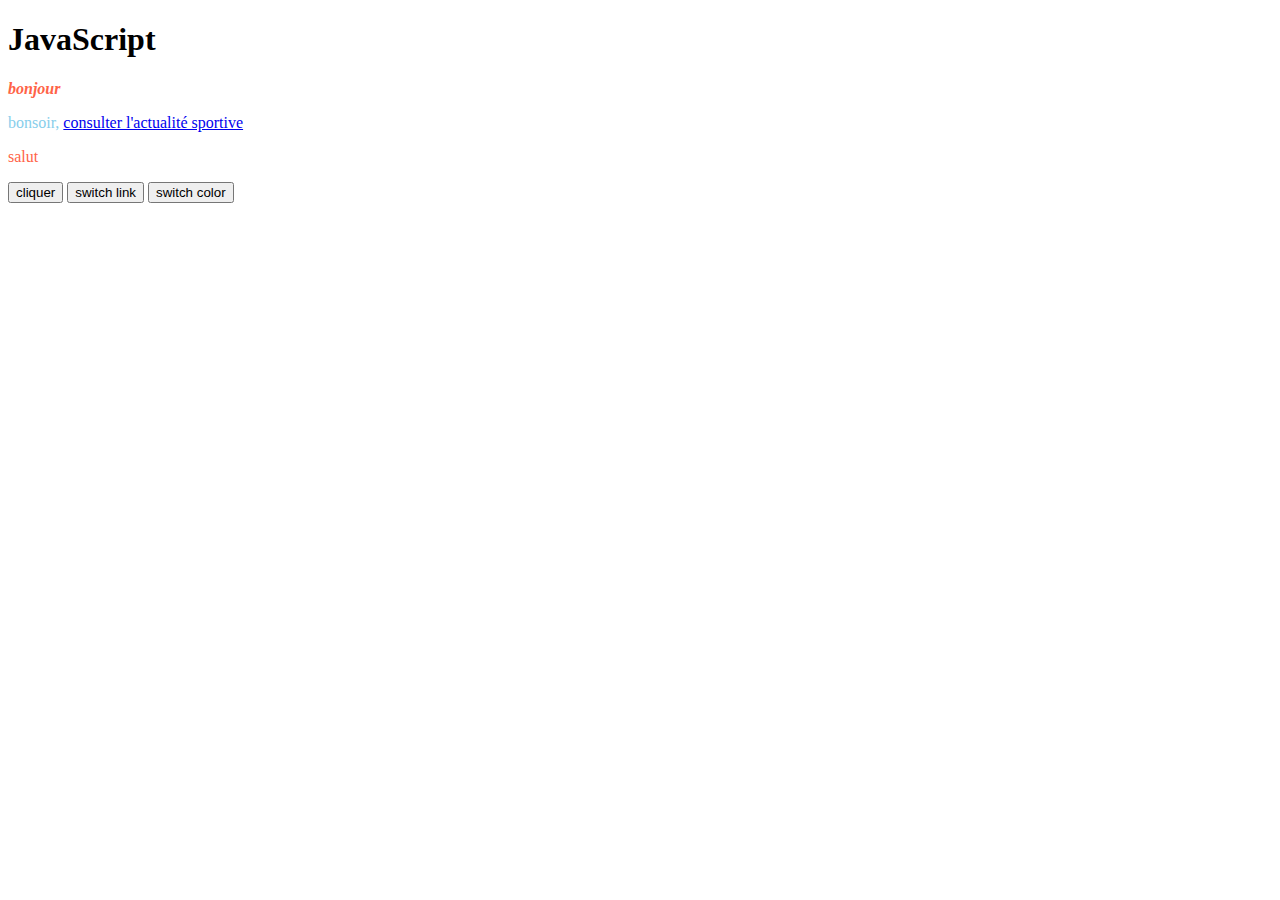
<file: index.html>
<!DOCTYPE html>
<html lang="fr">
  <head>
    <meta charset="UTF-8" />
    <meta name="viewport" content="width=device-width, initial-scale=1.0" />
    <link rel="stylesheet" href="style.css">
    <link rel="shortcut icon" href="#" type="image/x-icon">
    <title>Cours JavaScript</title>
  </head>
  <body>
    <h1>JavaScript</h1>
    <div id="intro">
        <p class="rouge gras">bonjour</p>
        <p class="bleu">bonsoir, <a href="http://www.francefootball.fr" target="_blank">consulter l'actualité sportive</a></p>
        <p class="rouge">salut</p>
    </div>
    <button onclick="afficherMessage()">
        cliquer
    </button>
    <button onclick="switchLink()">switch link</button>
    <button onclick="switchColor()">switch color</button>
    <script src="./script.js"></script>
  </body>
</html>
</file>
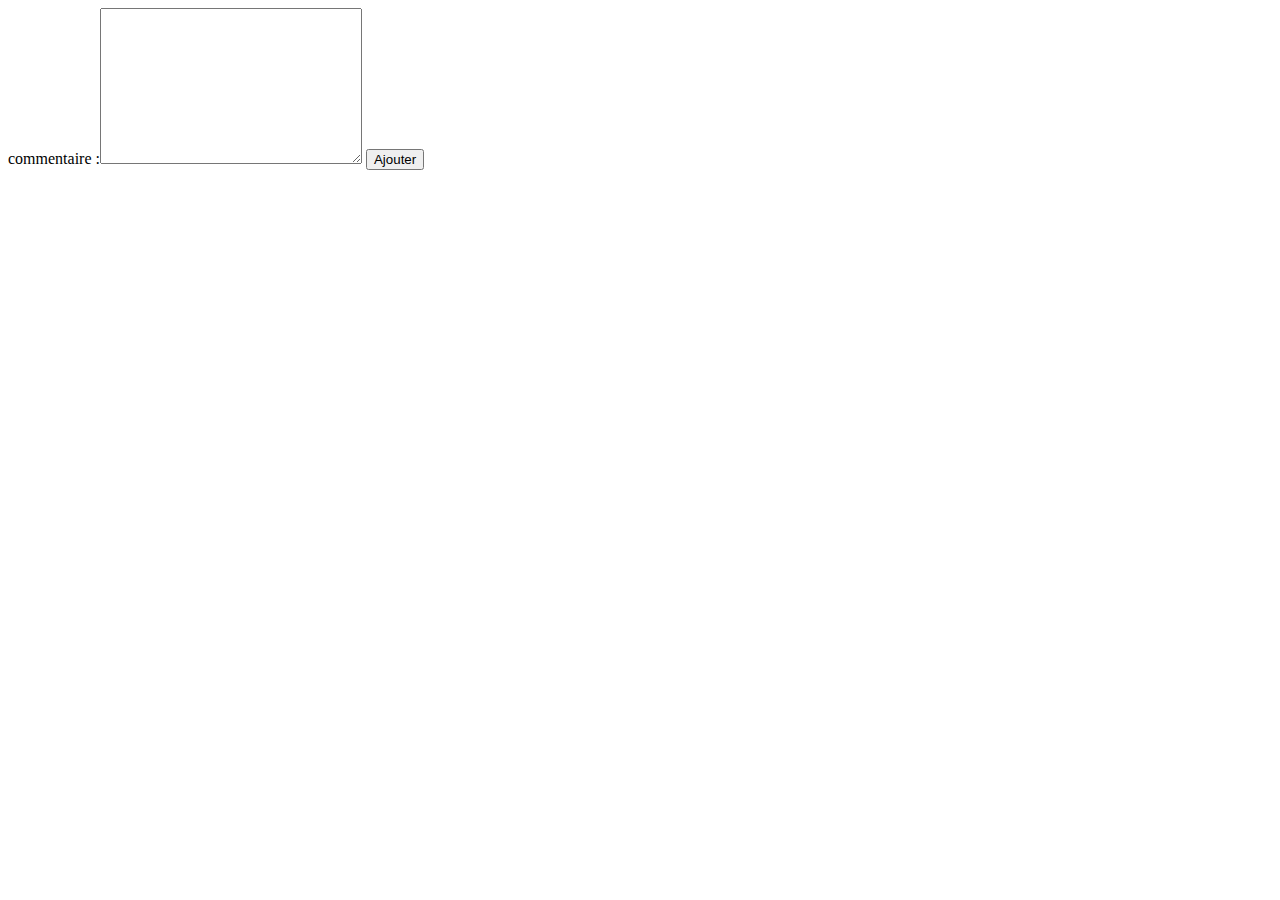
<file: commentaire.html>
<!DOCTYPE html>
<html lang="fr">
  <head>
    <meta charset="UTF-8" />
    <meta name="viewport" content="width=device-width, initial-scale=1.0" />
    <title>Commentaire</title>
  </head>
  <body>
    <label for="newComment">commentaire :</label
    ><textarea
      name="commentaire"
      id="newComment"
      cols="30"
      rows="10"
    ></textarea>
    <button id="submit">Ajouter</button>
    <div id="comments"></div>
    <script src="./commentaire.js"></script>
  </body>
</html>
</file>
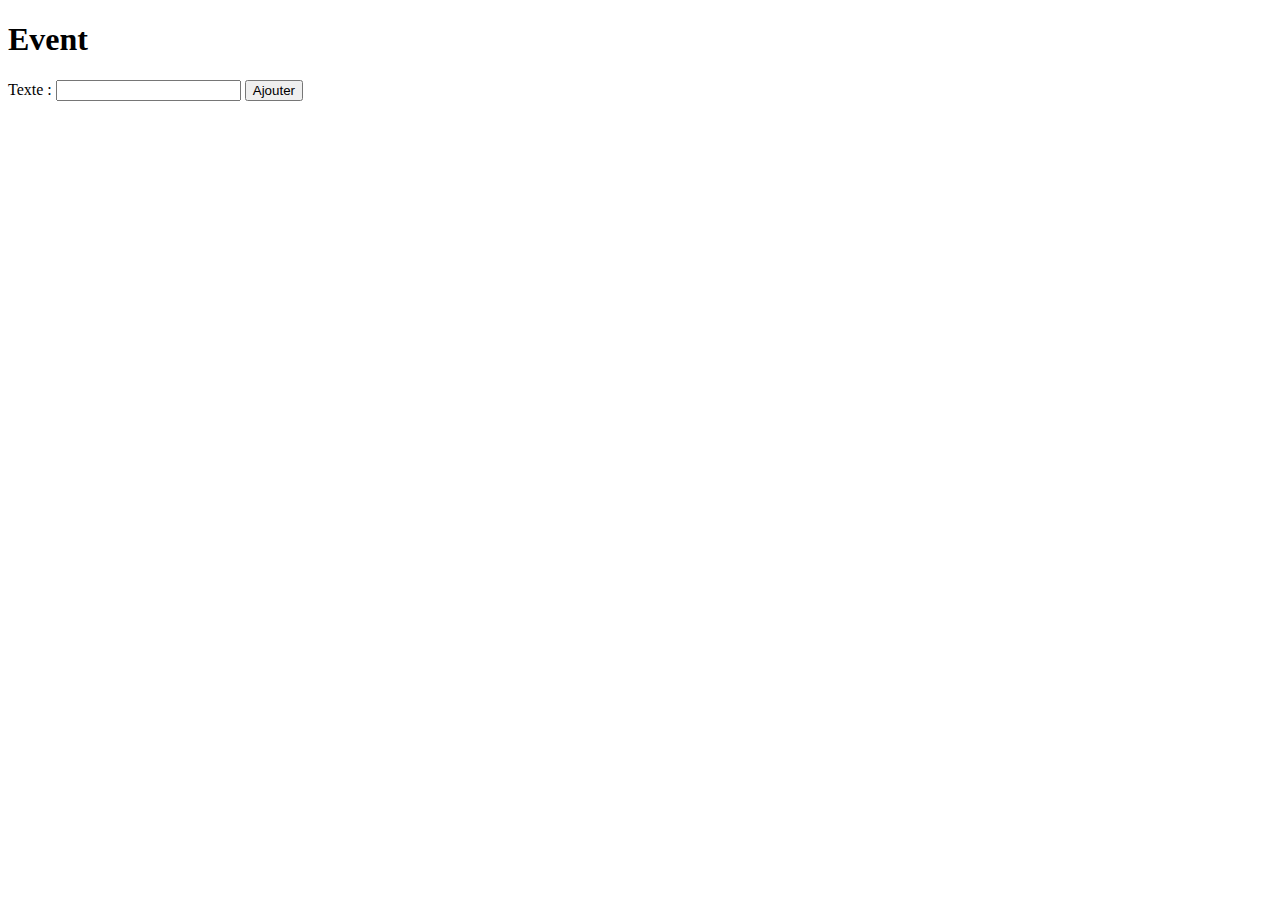
<file: event.html>
<!DOCTYPE html>
<html lang="fr">
  <head>
    <meta charset="UTF-8" />
    <meta name="viewport" content="width=device-width, initial-scale=1.0" />
    <title>Commentaire</title>
  </head>
  <body>
    <h1>Event</h1>
    <div>
        <label for="texte">Texte :</label>
        <input type="text" id="texte" />
        <button>Ajouter</button>
    </div>
    <script src="./event.js"></script>
  </body>
</html>
</file>
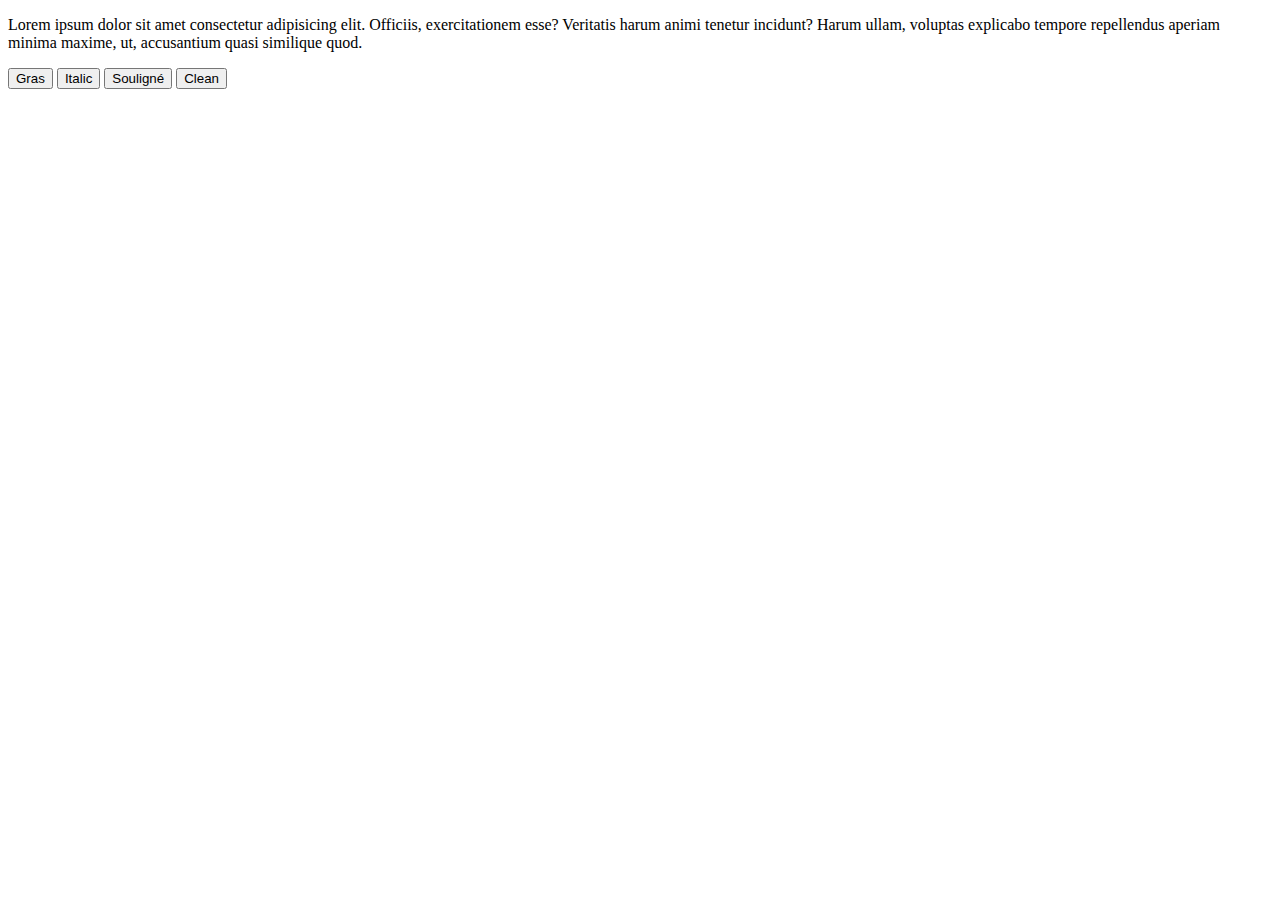
<file: exo1.html>
<!DOCTYPE html>
<html lang="fr">
<head>
    <meta charset="UTF-8">
    <meta name="viewport" content="width=device-width, initial-scale=1.0">
    <title>Document</title>
</head>
<body>
    <p id="text">Lorem ipsum dolor sit amet consectetur adipisicing elit. Officiis, exercitationem esse? Veritatis harum animi tenetur incidunt? Harum ullam, voluptas explicabo tempore repellendus aperiam minima maxime, ut, accusantium quasi similique quod.</p>
    <button id="btn1">Gras</button>
    <button id="btn2">Italic</button>
    <button id="btn3">Souligné</button>
    <button id="btn4">Clean</button>
    <script src="./exo1.js"></script>
</body>
</html>
</file>
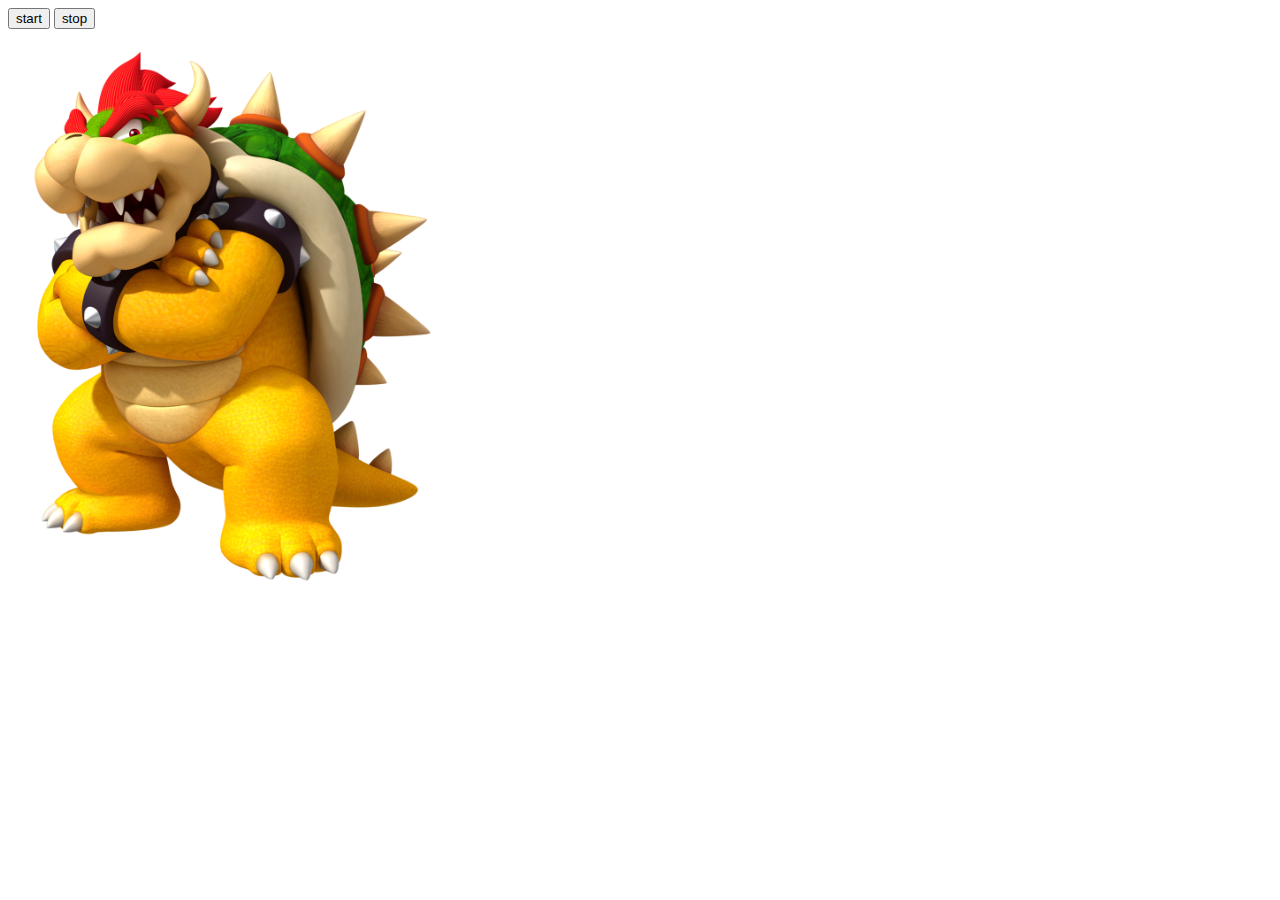
<file: slider.html>
<!DOCTYPE html>
<html lang="fr">
  <head>
    <meta charset="UTF-8" />
    <meta name="viewport" content="width=device-width, initial-scale=1.0" />
    <title>Slider</title>
  </head>
  <body>
    <button onclick="start()">start</button>
    <button onclick="stop()">stop</button>
    <div>
        <img style="width: 35%; height: auto;" src="./images/bowser.png" alt="bowser" />
    </div>

    <script src="slider.js"></script>
  </body>
</html>
</file>
<file: style.css>
.rouge {
    color: tomato;
}

.bleu {
    color: skyblue
}
.gras {
    font-weight: bold;
}
</file>
